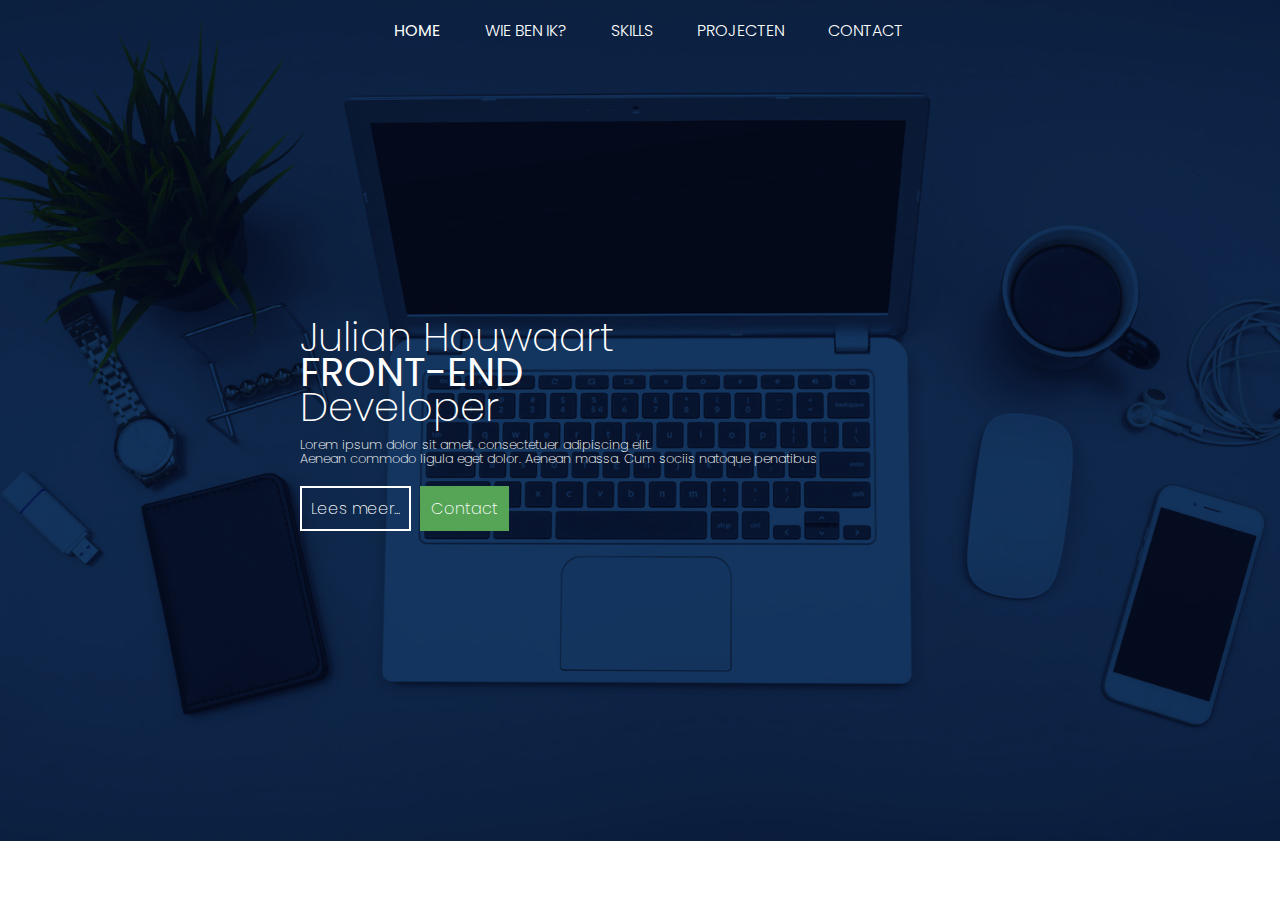
<file: index.html>
<!DOCTYPE html>
<html lang="nl">
  <head>
    <meta charset="utf-8">
    <meta name="description" content="Portfolio Website">
    <meta name="author" content="Julian Houwaart">
    <meta name="viewport" content="width=device-width, initial-scale=1.0">
    <meta name="keywords" content="Portfolio, website, information, images">
    <link rel="stylesheet" href="css/style.css">
    <link href="https://fonts.googleapis.com/css?family=Poppins:100,100i,200,200i,300,300i,400,400i,500,500i,600,600i,700,700i,800,800i,900,900i" rel="stylesheet">
    <title>Mijn Portfolio</title>
  </head>
  <body>

  <!-- HEADER  -->
  <!-- __________________________________________________________ -->
    <header>
      <section class="top_content">
        <article>
          <h1>Julian Houwaart<br>
         <strong>FRONT-END</strong>  <br>
          Developer</h1>
          <p>Lorem ipsum dolor sit amet, consectetuer adipiscing elit. <br> Aenean commodo ligula eget dolor. Aenean massa. Cum sociis natoque penatibus</p>
        </article>

        <article id="buttons">
          <a class="left" href="#">Lees meer...</a>
          <a class="right" href="#">Contact</a>
        </article>

      </section>
    </header>


    <!-- NAV  -->
    <!-- __________________________________________________________ -->
      <nav>
        <a href="#"> <strong>home</strong> </a>
        <a href="#">wie ben ik?</a>
        <a href="#">skills</a>
        <a href="#">projecten</a>
        <a href="# ">contact</a>
      </nav>


    <!-- MAIN CONTENT  -->
    <!-- __________________________________________________________ -->
      <main>

        <section>

        </section>

      </main>


  <!-- FOOTER  -->
  <!-- __________________________________________________________ -->
    <footer>

    </footer>

  </body>
</html>
</file>
<file: css/style.css>
body {
  margin: 0;
  padding: 0;
  font-family: 'Poppins', sans-serif;
}

header {
  background-image: url("../img/header.jpg");
  background-position: center;
  background-repeat: no-repeat;
  background-size: cover;
  background-blend-mode: multiply;
  background-color: #143a70;
  opacity: 1;
  background-attachment: fixed;
}

header h1 {
  margin: 0px;
  padding-top: 320px;
  color: white;
  line-height: 35px;
  font-weight: 200;
  font-size: 40px;
}

header p {
  color: white;
  line-height: 14px;
  font-size: 13px;
  font-weight: 200;
  margin-bottom: 30px;
}

header .top_content {margin-left: 300px;padding-bottom: 320px;}

#buttons a {
  padding: 9px;
  text-decoration: none;
  color: white;
  font-weight: 200;
}

#buttons .left {border: 2px solid white; margin-right: 5px;}

#buttons .right {border: 2px solid #56a556;background-color: #56a556;-right: 20px;}

#buttons .right:hover {
  transition: .4s;
  border: 2px solid #447744;
  background-color: #447744;
}






nav {
  position: absolute;
  top: 0;
  width: 80%;
  margin-left: 10%;
  margin-right: 10%;
  text-align: center;
  padding: 8px;
  margin-top: 10px;
}

nav a {
  color: white;
  text-decoration: none;
  margin: 20px;
  font-weight: 300;
  text-transform: uppercase;
}

nav a:hover {
  transition: .4s;
  color: #b4eab4;
}
</file>
